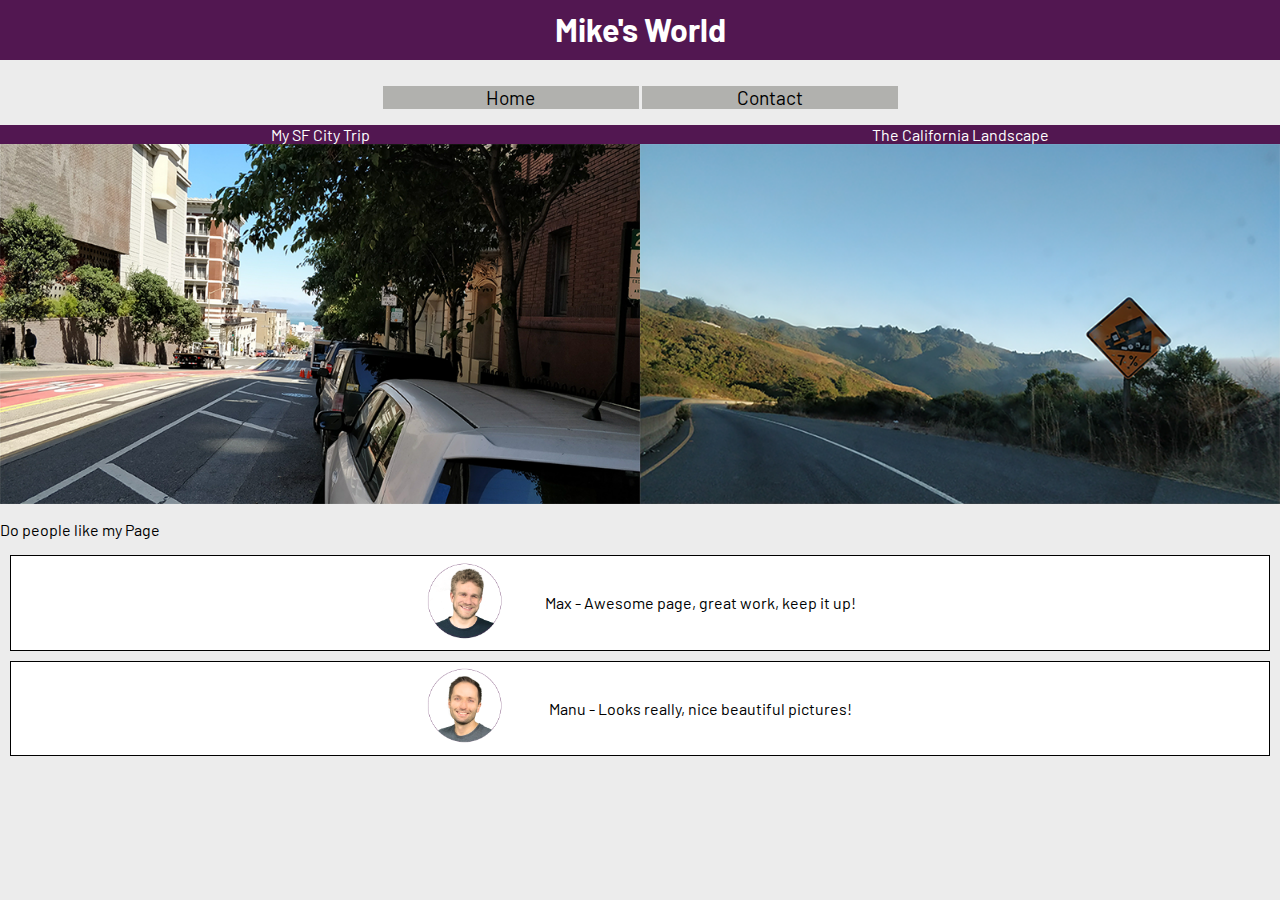
<file: index.html>
<!DOCTYPE html>
<html lang="en">
    <head>
        <meta charset="UTF-8">
        <meta name="viewport" content="width=device-width">
        <title>Our First Webpage</title>
        <link rel="shortcut icon" href="images/favicon.png">
        <link rel="stylesheet" href="style.css">
        <link href="https://fonts.googleapis.com/css?family=Barlow" rel="stylesheet">
    </head>
    <body>
        <div class="backdrop"></div>
        <div class="modal">
            <h1>Get in Touch</h1>
            <p>Contact me to find out more about my exciting trips!</p>
            <a href="contact/index.html">button<Contact>/button></a>
        </div>
        <header class="fixed-bar"><h1 class=
            "page-title">Mike's World</h1></header>
        <nav>   
            <ul class="navigation">
                <li>Home</li>
                <li><a href="contact/index.html">Contact</a></li> 
            </ul>
        </nav>
        <main>
            <div class="trip-text">
                <p>My SF City Trip</p>
                <p>The California Landscape</p> 
            </div>
            <div class="trip-images">
                <img class="trip-image" src="images/sf.png" alt="Image of the San Francisco streets">
                <img class="trip-image" src="images/california.png" alt="California streets"> 
            </div>
            <p class="feeback">Do people like my Page</p>
        </main>
        <footer>
            <div class="review-clients">
                <img src="images/image-max.png" alt="Image of Max">
                <p>Max - Awesome page, great work, keep it up!</p>
            </div>
            <div class="review-clients">
                <img src="images/image-manu.png" alt="Image of Manu">
                <p>Manu - Looks really, nice beautiful pictures!</p>
            </div>
        </footer>
    <script src="main.js"></script>
    </body>
</html>
</file>
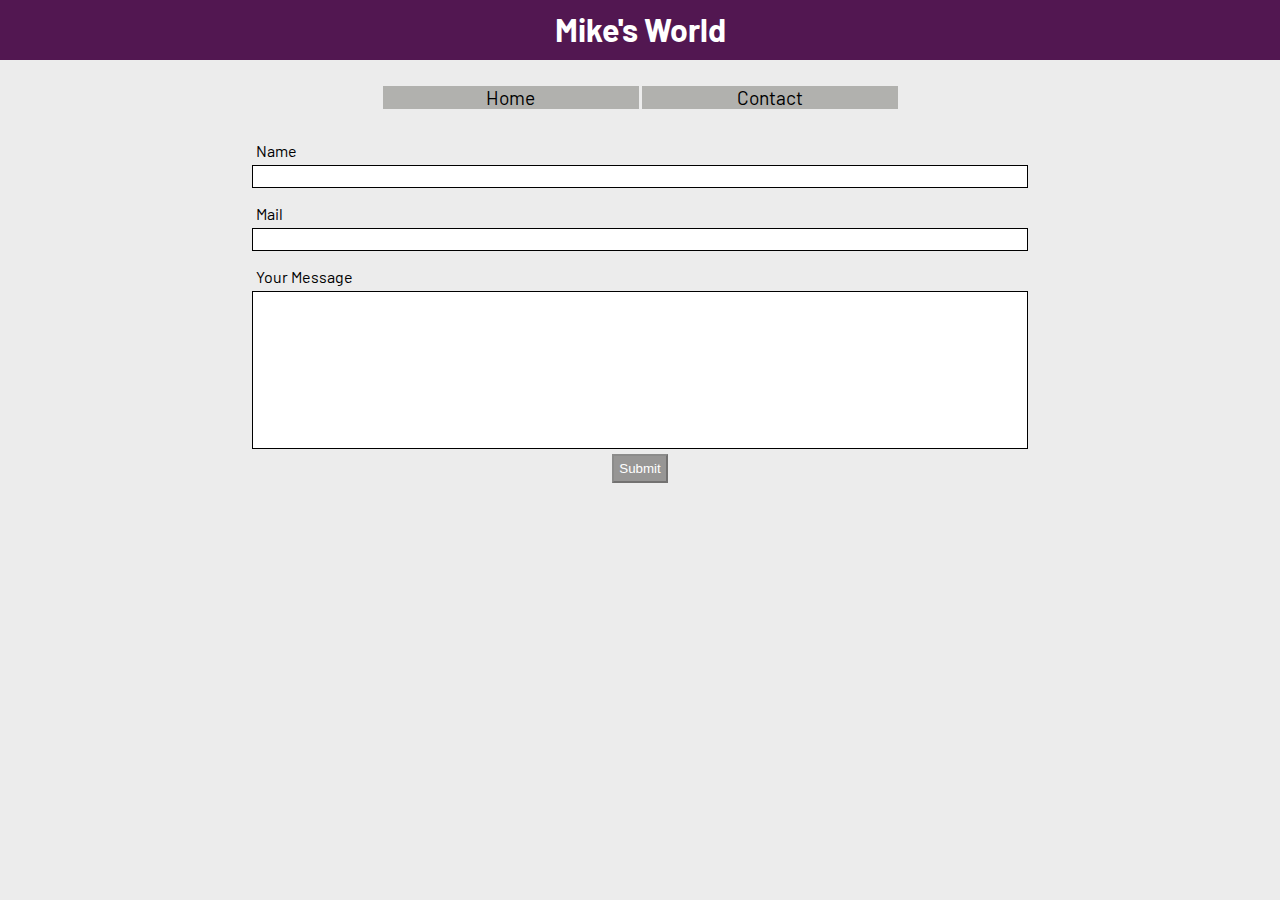
<file: contact/index.html>
<!DOCTYPE html>
<html lang="en">
    <head
        <meta charset="UTF-8">
        <meta name="viewport" content="width=device-width">
        <title>Our First Webpage</title>
        <link rel="shortcut icon" href="../images/favicon.png">
        <link rel="stylesheet" href="../style.css">
        <link href="https://fonts.googleapis.com/css?family=Barlow" rel="stylesheet">
    </head>
    <body>
        <header class="fixed-bar"><h1 class="page-title">Mike's World</h1> </header>
        <nav>   
            <ul class="navigation">
                <li><a href="../index.html">Home</a></li>
                <li>Contact</li>   
            </ul>
        </nav>
        <main >
            <form class="form">
                <label for="input-name">Name</label>
                <input type="text" name="name" class="form-input" id="input-name" oninput="checkInput()">
                <label for="input-mail">Mail</label>
                <input type="text" name="email" class="form-input" id="input-mail" oninput="checkInput()">
                <label for ="input-message">Your Message</label>
                <textarea name="message" cols="30" rows="10" class="form-input" id="input-message" oninput="checkInput()"></textarea>
                <button type="submit" class="submit-button" disabled>Submit</button>
            </form>
        </main>
        <script src="main.js"></script>
    </body>
</html>
</file>
<file: style.css>
html {
    background-color: rgb(236,236,236);
    font-family: 'Barlow', sans-serif;
    font-size: 100%;
}
body{
    margin: 0;
}

a {
    text-decoration: none;
    color: black;
    
}
a:active {
    color: #fa923f;
}

img:hover {
    cursor: pointer;
}

/*modal*/

.backdrop {
    display: none;
    position: fixed;
    background: rgba(0, 0, 0, 0.5);
    top: 0;
    height: 100vh;
    width: 100vw;
    z-index: 1;
}

.modal {
    display: none;
    position: fixed;
    background: white;
    padding: 10px;
    width: 260px;
    top: 100px;
    left: calc(50% - 140px);
    z-index: 1;
}

.modal h1 {
    margin: 0;
}

.modal button {
    background: #fa923f;
    color: white;
    border: 1px solid #521751;
    font: inherit;
    font-size: 12px;
    cursor: pointer;

}

.modal button:hover,
.modal button:active {
    background: #521751
}
.modal button:focus {
    outline: none;
}
@media (min-width: 400px) {
    .modal {
        width: 360px;
        left: calc(50% -190px);
    }
}
/*form*/
.form {
    display: flex;
    flex-direction: column;
    align-items: center;
    width: 60%;
    margin: 0 auto;
}
label {
    align-self: flex-start;
    margin-top: 16px;
    margin-bottom: 5px;
}
.form-imput:hover {
    background: rgb(228, 226, 226);
}
.form-input:focus,
.form-button {
    outline: none;
    cursor: pointer;
}
.form-input {
    background: white;
    border: 1px solid black;
    width: 100%;
    padding: 3px;
}
textarea {
    resize: none;
    padding: 3px;
}
.submit-button {
    margin-top: 5px;
    padding: 5px;
    background: #979695;
    color: white;
}
.submit-button:active,
.submit-button:hover {
    cursor: pointer;
}
.submit-button:focus {
    outline: none;
}

/*header*/

.fixed-bar {
    height: 70px;

}
.page-title {
    position: fixed;
    top: 0;
    width: 100%;
    height: 40px;
    background-color: #521751;
    color: white;
    padding: 10px 0;
    margin: 0;
    text-align: center;
    font-size: 32px;
    font-size: 2rem;
}

/*nav*/
.navigation {
    text-align: center;
    padding: 0;
}


.navigation li {
    display: inline-block;
    width: 20%;
    background-color:rgb(177, 177, 174);
    font-size: 16px;
    font-size: 0.9rem;
}

/*main*/
.trip-text {
    display: none;
}

.trip-images {
    display: flex;
    flex-wrap: wrap;
}

.trip-images img {
    width: 100%;
    height: 100%;
}

.feedback {
    position: relative;
    bottom: 18.4px;
    background-color: #521751;
    color: white;
    text-align: center;
    margin: 0;
    font-size: 16px;
    font-size: 1rem;
}

/*footer*/
.review-clients {
    display: flex;
    align-items: center;
    justify-content: center;
    flex-wrap: wrap;
    border: 1px solid black;
    background-color: white;
    margin: 10px;
}

.review-clients img {
    width: 120px;
} 

.review-clients p {
    width: 350px;
    text-align: center;
    font-size: 16px;
    font-size: 1rem;
}
@media (min-width: 400px){
    .navigation li {
        font-size: 1.2rem;
    }
}
@media (min-width: 700px){
    .trip-images img {
        width: 50%;
    
}
.trip-text {
    background-color: #fa923f;
    padding: 0;
    display: flex;
}

.trip-text p {
    background-color: #521751;
    color: white;
    text-align: center;
    margin: 0;
    width: 50%;
    font-size: 16px;
    font-size: 1rem;
}
}
</file>
